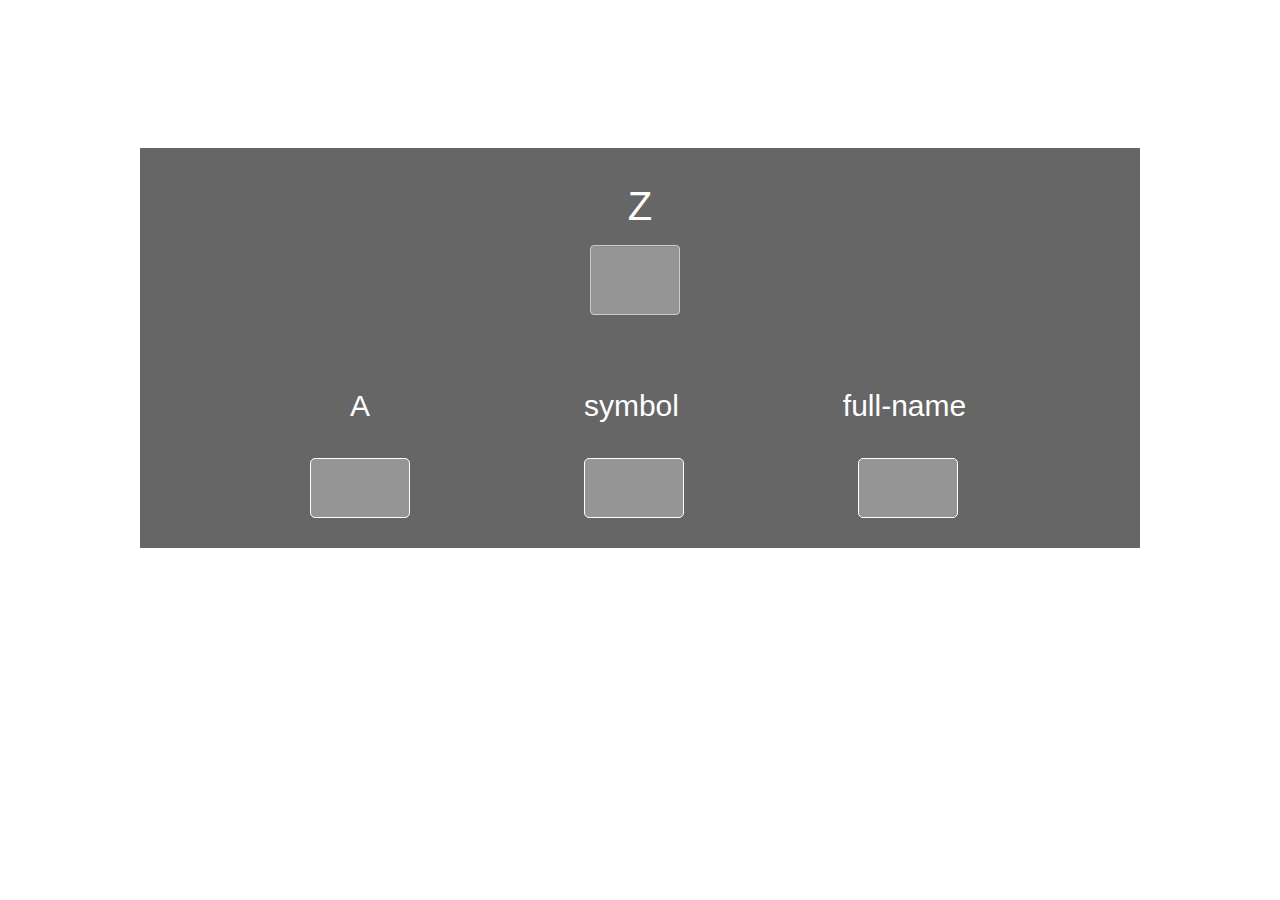
<file: index.html>
<html>
<head>
	<title>chem app</title>
	<meta charset="UTF-8">
	<meta name="viewport" content="width=device-width, initial-scale=1">
  	<link rel="stylesheet" href="https://maxcdn.bootstrapcdn.com/bootstrap/3.3.7/css/bootstrap.min.css">
  <link rel="stylesheet" type="text/css" href="chemCode_style.css">
	
</head>	 
<body>
	<div> <h3 style="font-family: Brush Script MT, Brush Script Std, cursive;	font-size: 80px; text-align: center; color:white;">Enter the atomic number</h3></div>
	<div class="wrapper">
		<div><p style="color:white; font-size:40px; padding-top:30px; text-align:center;">Z</p>
		</div>
		<div>
			<input class="form-control property" type="number" name="atomic-no" place-holder="enter atomic-no" min=1 max=150 id="number-input" requird>
		</div>
		<div>
			<p class="matter">A</p>
			<p class="matter">symbol</p>
			<p class="matter" id="size">full-name</p>
		</div>
		<div class="auto">
			<p class="morden text" id="a"></p>
			<!-- <span class="morden text" id="a" onkeypress="this.style.width = ((this.text.length + 1)*8) + 'px';"></span> -->
			<p class="morden text" id="symbol"></p>
			<p class="morden text" id="full-name"></p>
		</div>
	</div>
	<script src="https://ajax.googleapis.com/ajax/libs/jquery/1.12.4/jquery.min.js"></script>
  	<script src="chemCode_script.js"></script>
</body>
</html>
</file>
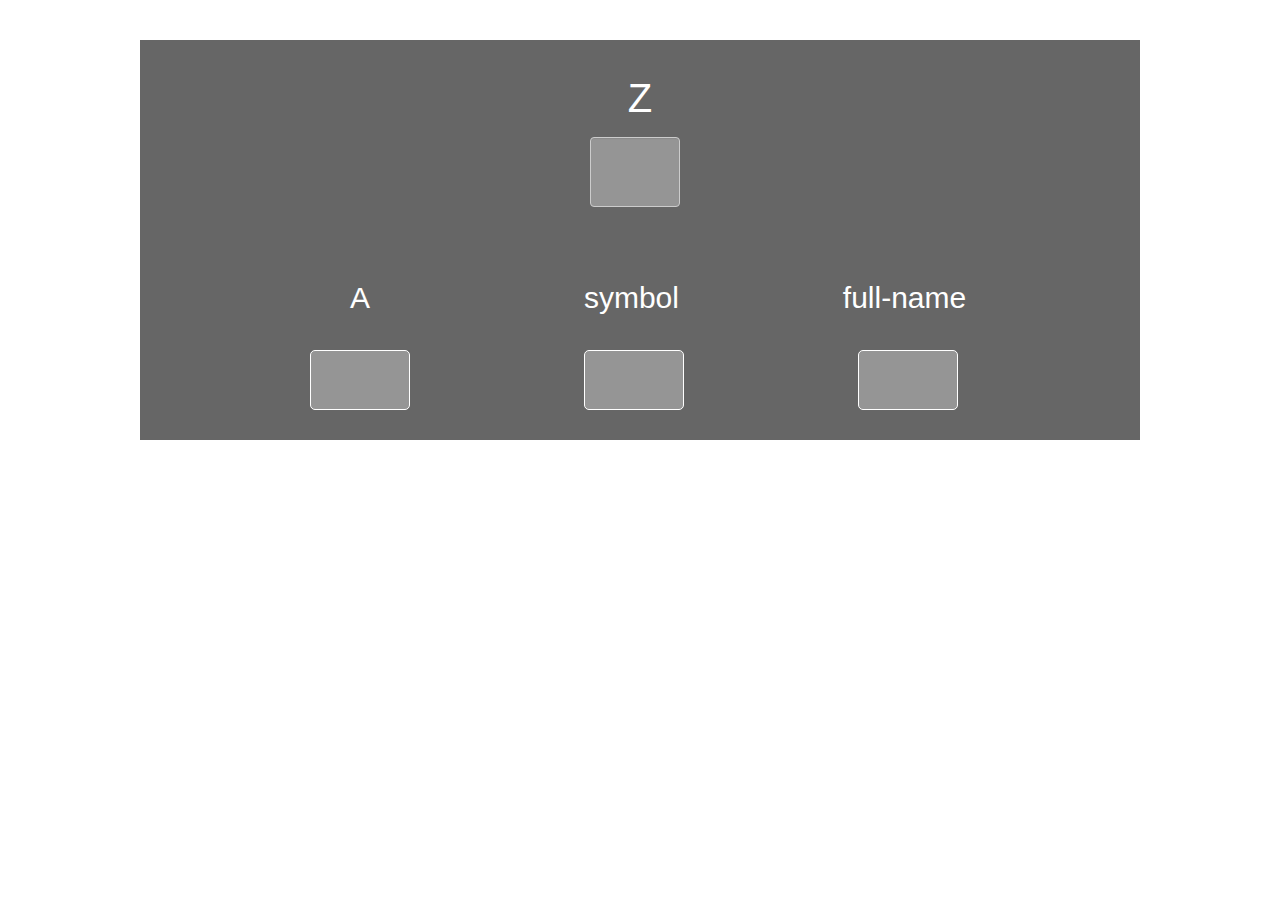
<file: chemCode_index.html>
<html>
<head>
	<title>atomic-no info app2</title>
	<meta charset="UTF-8">
	<meta name="viewport" content="width=device-width, initial-scale=1">
  	<link rel="stylesheet" href="https://maxcdn.bootstrapcdn.com/bootstrap/3.3.7/css/bootstrap.min.css">
  <link rel="stylesheet" type="text/css" href="chemCode_style.css">
	
</head>	 
<body>
	<div class="wrapper">
		<div><p style="color:white; font-size:40px; padding-top:30px; text-align:center;">Z</p></div>
		<div>
			<input class="form-control property" type="number" name="atomic-no" place-holder="enter atomic-no" min=1 max=150 id="number-input" requird>
		</div>
		<div>
			<p class="matter">A</p>
			<p class="matter">symbol</p>
			<p class="matter" id="size">full-name</p>
		</div>
		<div class="auto">
			<p class="morden text" id="a"></p>
			<!-- <span class="morden text" id="a" onkeypress="this.style.width = ((this.text.length + 1)*8) + 'px';"></span> -->
			<p class="morden text" id="symbol"></p>
			<p class="morden text" id="full-name"></p>
		</div>
	</div>
	<script src="https://ajax.googleapis.com/ajax/libs/jquery/1.12.4/jquery.min.js"></script>
  	<script src="chemCode_script.js"></script>
</body>
</html>
</file>
<file: chemCode_style.css>
body{
	font-family: helvetica, sansserif;
	margin: 0 auto; 
	max-width: 1000px;
	/*background-color: #959595;*/
	background-image: url("https://i.ytimg.com/vi/gDuyHDiBrzY/maxresdefault.jpg");
	
	}
#size{
		margin-left: 160px;
	}
.matter{
	margin-top: 70px;
	margin-left: 210px;
	display: inline-block;
	color: #fff;
	/*border:2px solid white;*/
	font-size:30px;
}

.morden{
	height: 60px;
	width: 100px;
	background-color: #959595;
	margin-top: 20px;
	margin-left: 170px;
	display: inline-block;
	border:1px solid white;
	border-radius: 5px;
}
.property{
	height: 70px;
	width: 90px;
	text-align: center;
	font-size: 30px;
	margin-left: 450px;
	background-color: #959595;;
	color: #000;
}
.wrapper{
	height: 400px;
	/*border: 1px solid yellow;*/
	margin-top:40px;
	background-color: rgba(0,0,0,.6);
}
.hidden{
	display: none;
}
.error{
	border:2px solid red;
	
}
.text{
	text-align: center;
	color: black;
	padding-top: 15px;
	font-size: 15px;
	font-style: bold;
}
</file>
